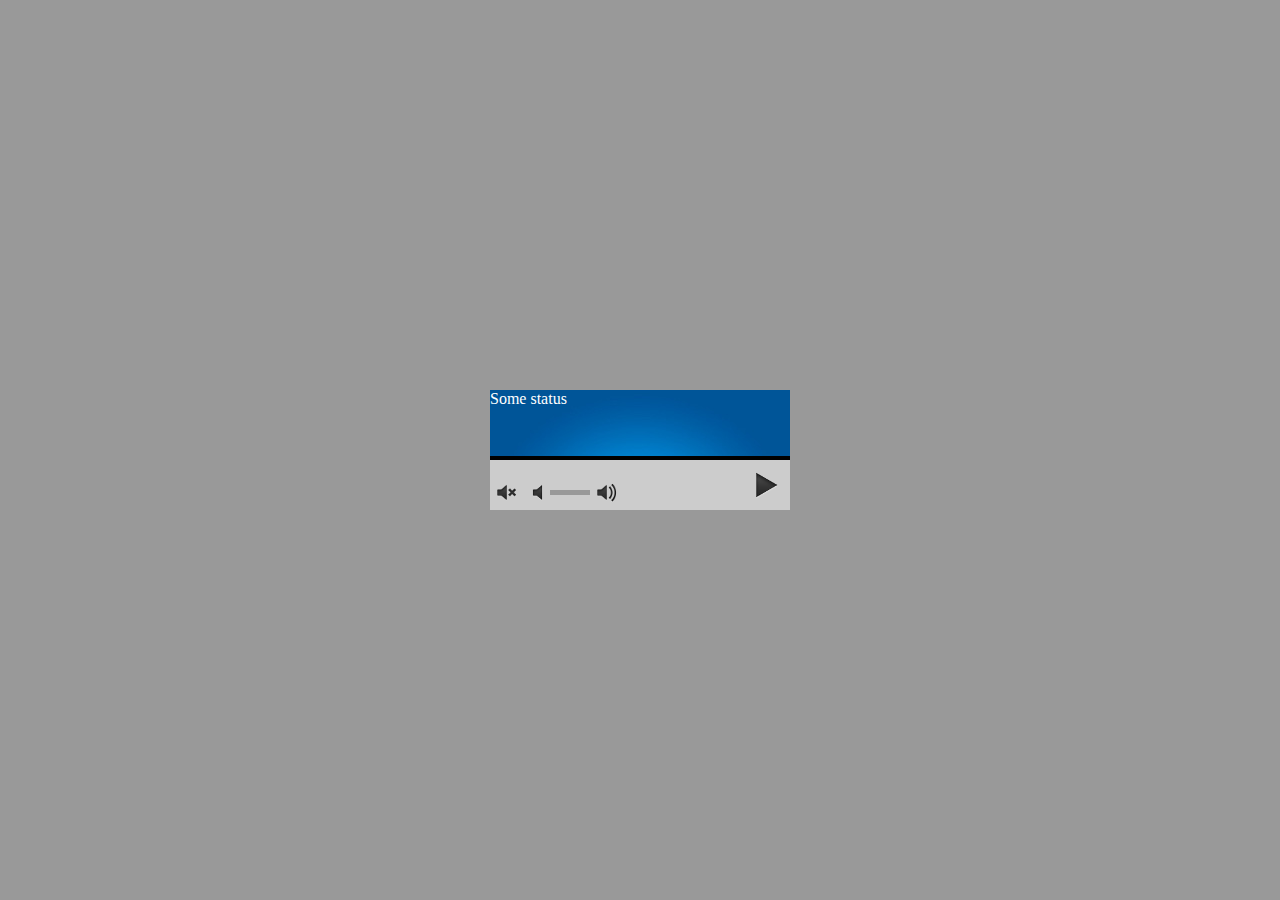
<file: src/main/webapp/index.html>
<!DOCTYPE html>
<html>
<head>
    <title>NRK Radio</title>
    <meta http-equiv="Content-Type" content="text/html; charset=utf-8">
    <link href="css/default.css" rel="stylesheet" type="text/css">
    <script type="text/javascript" src="script/player.js"></script>
</head>
<body onload="nrkplayer.init();">

<div id="nrk-player">
    <div id="display">
        Some status
    </div>
    <div id="mute" title="Mute"> </div>
    <div id="min" title="Lower"> </div>
    <div id="volume" title="100%"> </div>
    <div id="max" title="Louder"> </div>
    <div id="playpause" title="Play"> </div>
</div>

</body>
</html>
</file>
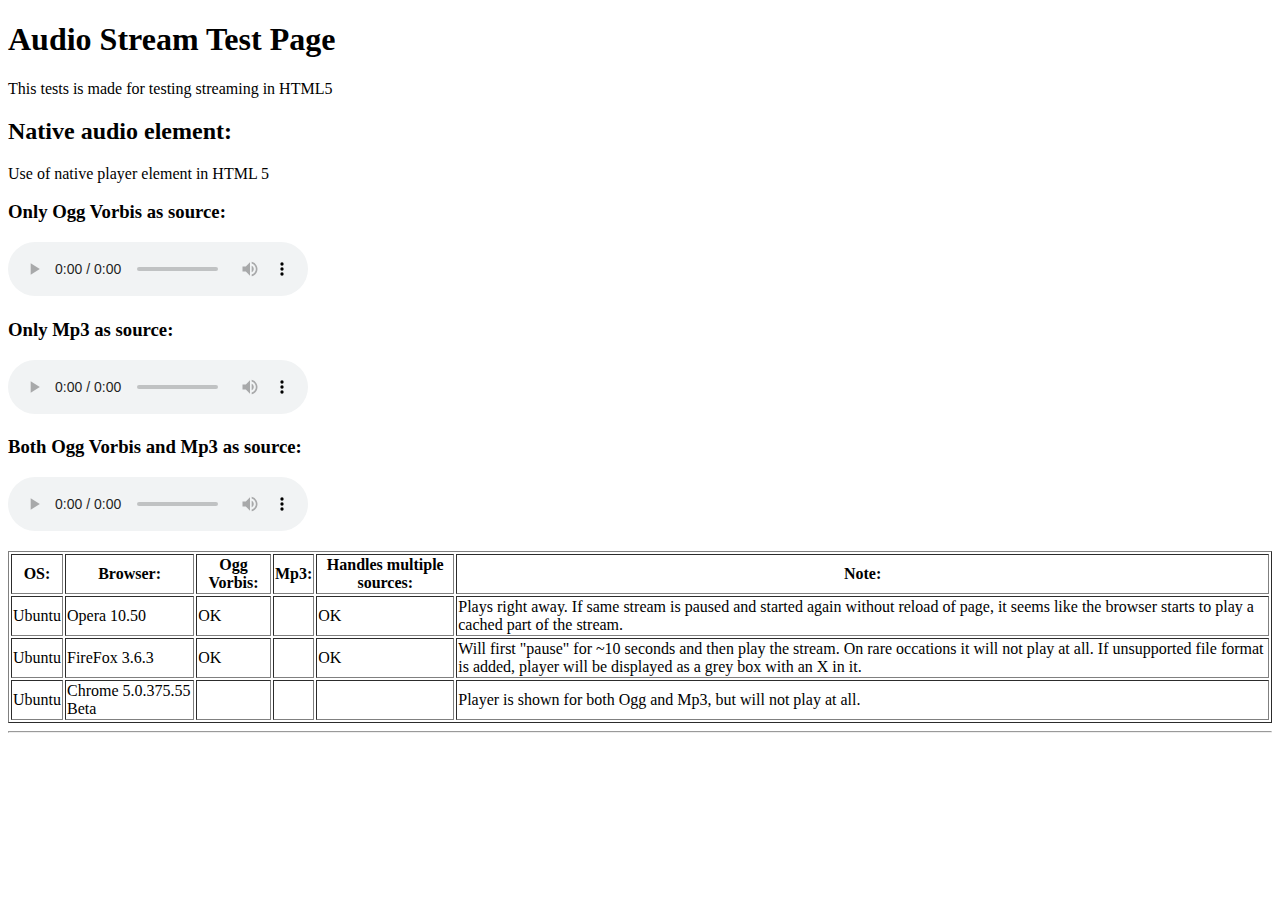
<file: src/main/webapp/test/index.html>
<!DOCTYPE html>
<html>
<head>
    <title>Audio Stream Test Page</title>
    <meta http-equiv="Content-Type" content="text/html; charset=utf-8">
    <!--
    <link href="css/default.css" rel="stylesheet">
    <script src="script/jquery-1.4/jquery.min.js"></script>
    <script src="script/jplayer-1.1.6/jquery.jplayer.js"></script>
    <script src="script/player.js"></script>
    -->
</head>
<body>

<h1>Audio Stream Test Page</h1>
<p>This tests is made for testing streaming in HTML5</p>

<h2>Native audio element:</h2>
<p>Use of native player element in HTML 5</p>

<h3>Only Ogg Vorbis as source:</h3>
<p>
    <audio controls>
        <source src="http://radio.hiof.no/nrk-alltid-nyheter-128.ogg" />  <!-- Ogg stream -->
    </audio>
</p>

<h3>Only Mp3 as source:</h3>
<p>
    <audio controls>
        <source src="http://radio.hiof.no/nrk-alltid-nyheter-128" />      <!-- Mp3 stream -->
    </audio>
</p>

<h3>Both Ogg Vorbis and Mp3 as source:</h3>
<p>
    <audio controls>
        <source src="http://radio.hiof.no/nrk-alltid-nyheter-128.ogg" />  <!-- Ogg stream -->
        <source src="http://radio.hiof.no/nrk-alltid-nyheter-128" />      <!-- Mp3 stream -->
    </audio>
</p>


<table border="1" width="100%">
    <tr>
        <th>OS:</th>
        <th>Browser:</th>
        <th>Ogg Vorbis:</th>
        <th>Mp3:</th>
        <th>Handles multiple sources:</th>
        <th>Note:</th>
    </tr>

    <tr>
        <td>Ubuntu</td>
        <td>Opera 10.50</td>
        <td>OK</td>
        <td> </td>
        <td>OK</td>
        <td>Plays right away. If same stream is paused and started again without reload of page, it seems like the browser starts to play a cached part of the stream.</td>
    </tr>

    <tr>
        <td>Ubuntu</td>
        <td>FireFox 3.6.3</td>
        <td>OK</td>
        <td> </td>
        <td>OK</td>
        <td>Will first "pause" for ~10 seconds and then play the stream. On rare occations it will not play at all. If unsupported file format is added, player will be displayed as a grey box with an X in it.</td>
    </tr>

    <tr>
        <td>Ubuntu</td>
        <td>Chrome 5.0.375.55 Beta</td>
        <td> </td>
        <td> </td>
        <td> </td>
        <td>Player is shown for both Ogg and Mp3, but will not play at all.</td>
    </tr>
</table>


<hr>

</body>
</html>
</file>
<file: src/main/webapp/css/default.css>
*{
    margin: 0;
    padding: 0;
}
body{
    background-color: #999999;
}
#nrk-player{
    background-color: #cccccc;
    width: 300px;
    height: 120px;
    overflow: hidden;
    position: absolute;
    margin-left: -150px;
    margin-top: -60px;
    left: 50%;
    top: 50%;
    -apple-dashboard-region:dashboard-region(control rectangle 0px 0px 0px 0px);
}

#nrk-player #display{
    height: 66px;
    background-image: url(../gfx/default/background-controls.jpg);
    background-position: top left;
	background-repeat: no-repeat;
    color: #ffffff;
    border-bottom: solid 4px #000000;
}

/**
 * Play button
 */
#nrk-player #playpause{
    position: absolute;
    top: 75px;
    left: 255px;    /* 255px + 40px = 295px = 5px left margin  */
    width: 40px;
    height: 40px;
    background-image: url(../gfx/default/button-play.png);
    background-position: top left;
	background-repeat: no-repeat;
    /*background-color: red;*/
    cursor: pointer;
}


#nrk-player #mute{
    /*background-color: red;*/
    position: absolute;
    top: 90px;
    left: 5px;
    width: 25px;
    height: 25px;
    background-image: url(../gfx/default/button-sound-mute.png);
    background-position: top left;
	background-repeat: no-repeat;
    cursor: pointer;
}

#nrk-player #min{
    /*background-color: red;*/
    position: absolute;
    top: 90px;
    left: 35px;
    width: 25px;
    height: 25px;
    background-image: url(../gfx/default/button-sound-min.png);
    background-position: top left;
	background-repeat: no-repeat;
    cursor: pointer;
}

#nrk-player #volume{
    position: absolute;
    top: 100px;
    left: 60px;
    width: 40px;
    height: 5px;
    background-color: #999999;
}

#nrk-player #max{
    /*background-color: red;*/
    position: absolute;
    top: 90px;
    left: 105px;
    width: 25px;
    height: 25px;
    background-image: url(../gfx/default/button-sound-max.png);
    background-position: top left;
	background-repeat: no-repeat;
    cursor: pointer;
}
</file>
